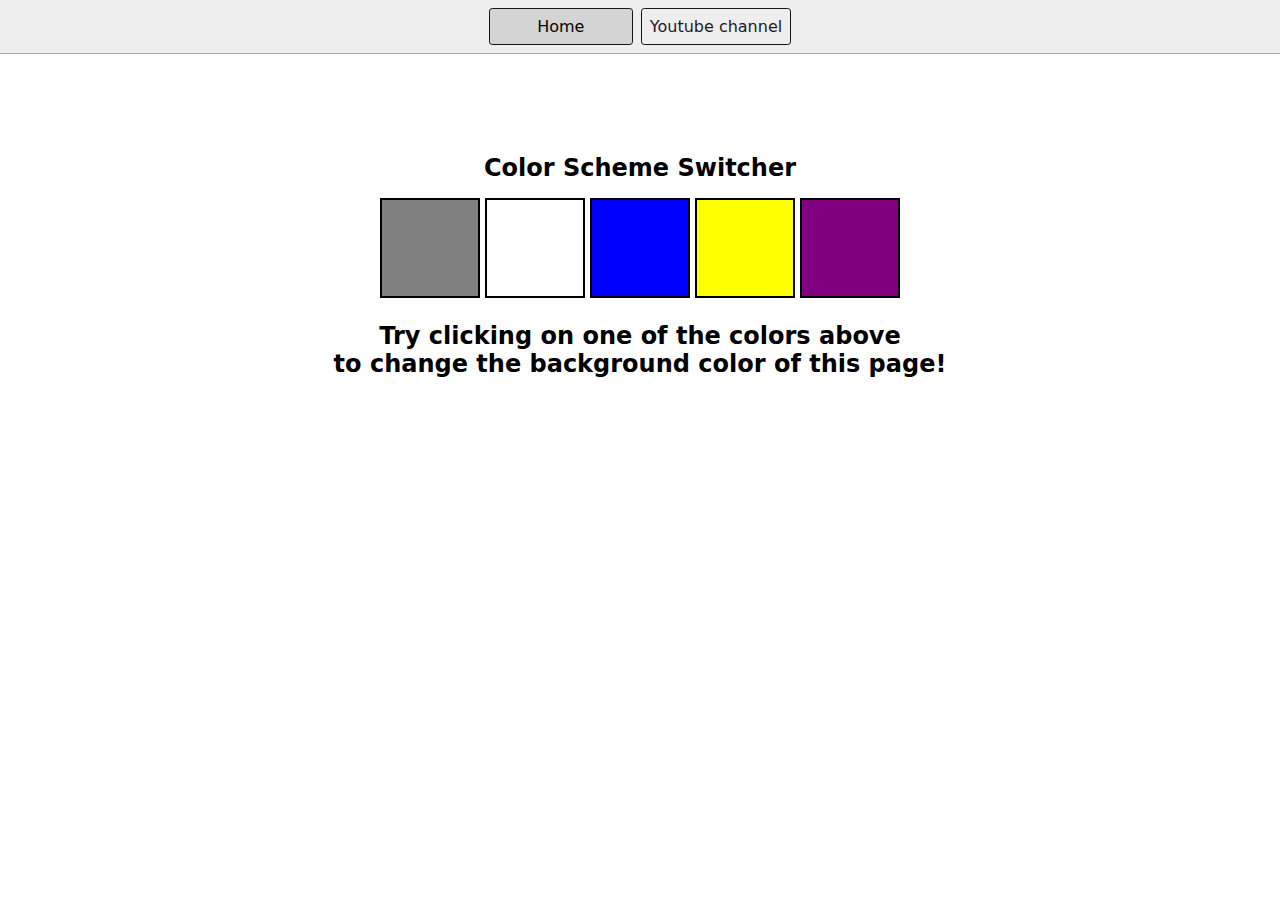
<file: 07_projects/1-colorChanger/index.html>
<!DOCTYPE html>
<html lang="en">
  <head>
    <meta charset="UTF-8" />
    <meta name="viewport" content="width=device-width, initial-scale=1.0" />
    <meta http-equiv="X-UA-Compatible" content="ie=edge" />
    <link rel="stylesheet" href="style.css" />
    <link rel="stylesheet" href="../styles.css" />
    <title>JavaScript Background Color Switcher</title>
  </head>
  <body>
    <nav>
      <a href="/" aria-current="page">Home</a>
      <a target="_blank" rel="noopener" href="https://www.youtube.com/@chaiaurcode"
        >Youtube channel</a>
    </nav>
    <div class="canvas">
      <!-- <a
        style="
          background-color: #fff;
          padding: 10px 30px;
          border-radius: 8px;
          color: #212121;
          text-decoration: none;
          border: 2px solid #212121;
        "
        href="../index.html"
        >Back to Home Page</a
      > -->
      <h1>Color Scheme Switcher</h1>
      <span class="button" id="grey"></span>
      <span class="button" id="white"></span>
      <span class="button" id="blue"></span>
      <span class="button" id="yellow"></span>
      <span class="button" id="purple"></span>
      <h2>
        Try clicking on one of the colors above
        <span>to change the background color of this page!</span>
      </h2>
    </div>
    <script src="script.js"></script>
  </body>
</html>
</file>
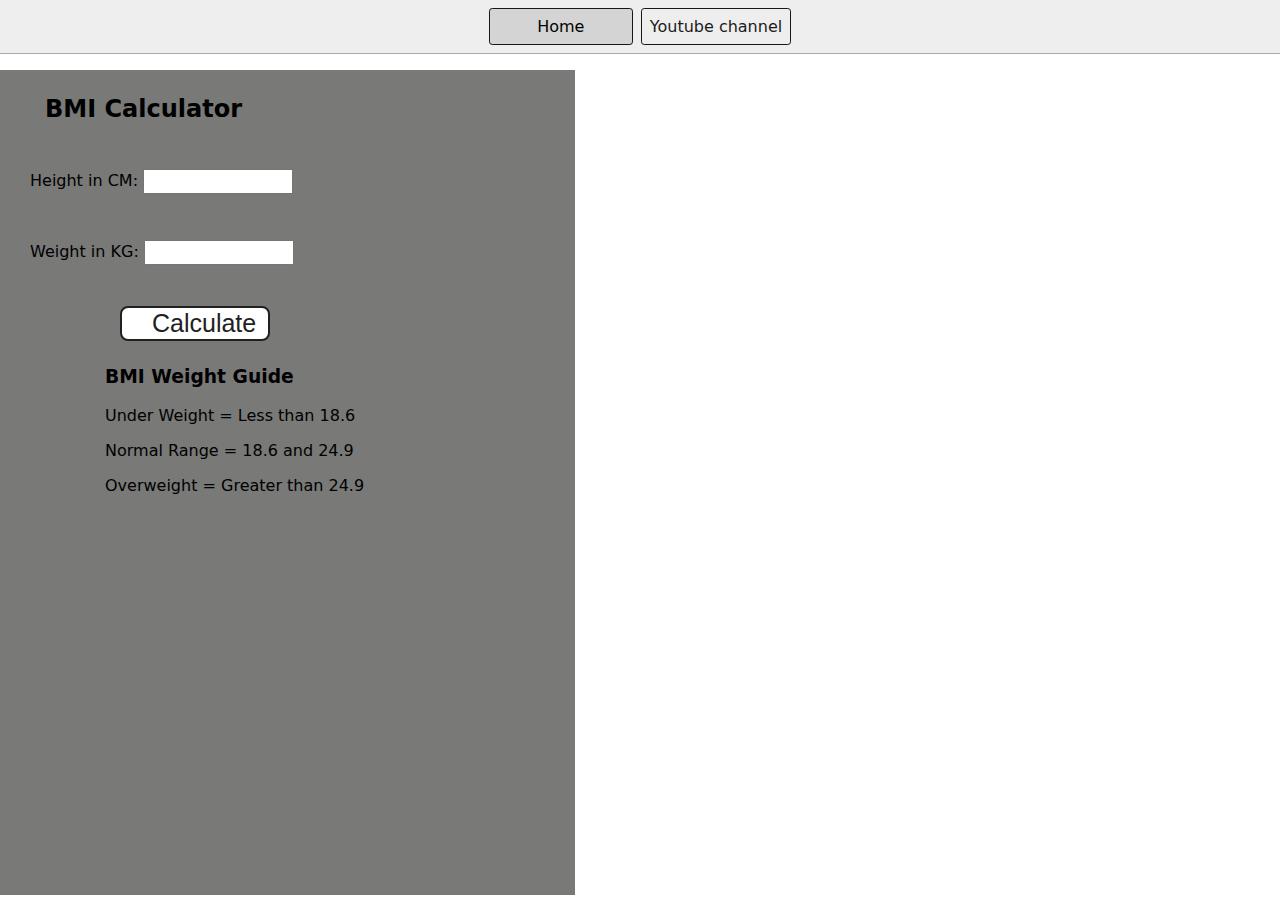
<file: 07_projects/2-BMICalculator/index.html>
<!DOCTYPE html>
<html lang="en">
  <head>
    <meta charset="UTF-8" />
    <meta name="viewport" content="width=device-width, initial-scale=1.0" />
    <meta http-equiv="X-UA-Compatible" content="ie=edge" />
    <link rel="stylesheet" href="style.css" />
    <link rel="stylesheet" href="../styles.css" />
    <title>BMI Calculator</title>
  </head>
  <body>
    <nav>
      <a href="/" aria-current="page">Home</a>
      <a target="_blank" href="https://www.youtube.com/@chaiaurcode"
        >Youtube channel</a
      >
    </nav>
    <div class="container">
      <h1>BMI Calculator</h1>
      <form>
        <p><label>Height in CM: </label><input type="text" id="height" /></p>
        <p><label>Weight in KG: </label><input type="text" id="weight" /></p>
        <button>Calculate</button>
        <div id="results"></div>
        <div id="weight-guide">
          <h3>BMI Weight Guide</h3>
          <p>Under Weight = Less than 18.6</p>
          <p>Normal Range = 18.6 and 24.9</p>
          <p>Overweight = Greater than 24.9</p>
        </div>
      </form>
    </div>
  </body>
  <script src="script.js"></script>
</html>
</file>
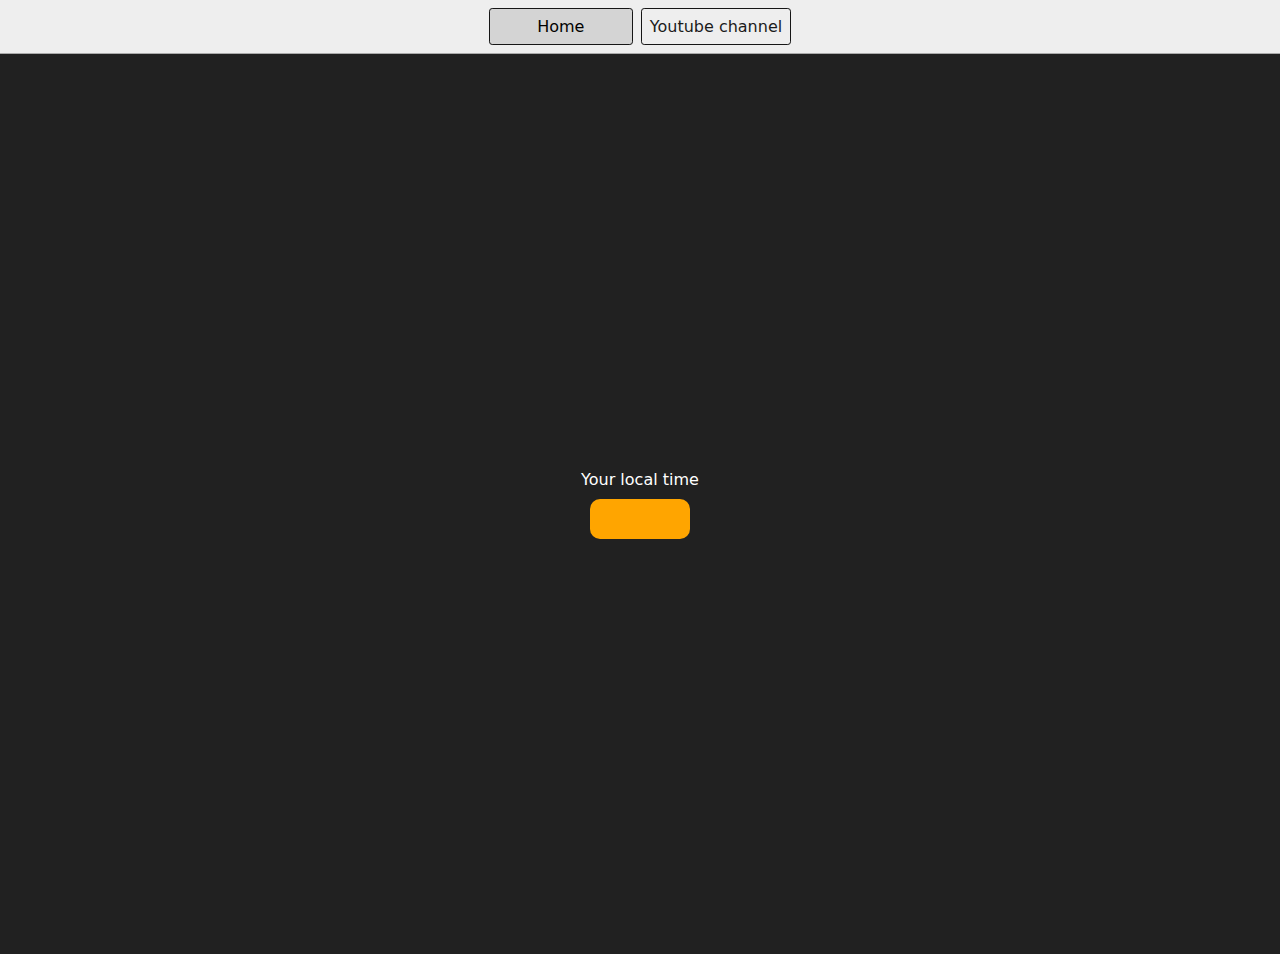
<file: 07_projects/3-digitalClock/index.html>
<!DOCTYPE html>
<html lang="en">
  <head>
    <meta charset="UTF-8" />
    <meta name="viewport" content="width=device-width, initial-scale=1.0" />
    <meta http-equiv="X-UA-Compatible" content="ie=edge" />
    <link rel="stylesheet" type="text/css" href="../styles.css" />
    <title>Your Local Time</title>
    <style>
      body {
        background-color: #212121;
        color: #fff;
      }
      .center {
        display: flex;
        height: 100vh;
        justify-content: center;
        align-items: center;
        flex-direction: column;
      }
      #clock {
        font-size: 40px;
        background-color: orange;
        padding: 20px 50px;
        margin-top: 10px;
        border-radius: 10px;
      }
    </style>
  </head>
  <body>
    <nav>
      <a href="/" aria-current="page">Home</a>
      <a target="_blank" href="https://www.youtube.com/@chaiaurcode"
        >Youtube channel</a
      >
    </nav>
    <div class="center">
      <div id="banner"><span>Your local time</span></div>
      <div id="clock"></div>
    </div>
    <script src="script.js"></script>
  </body>
</html>
</file>
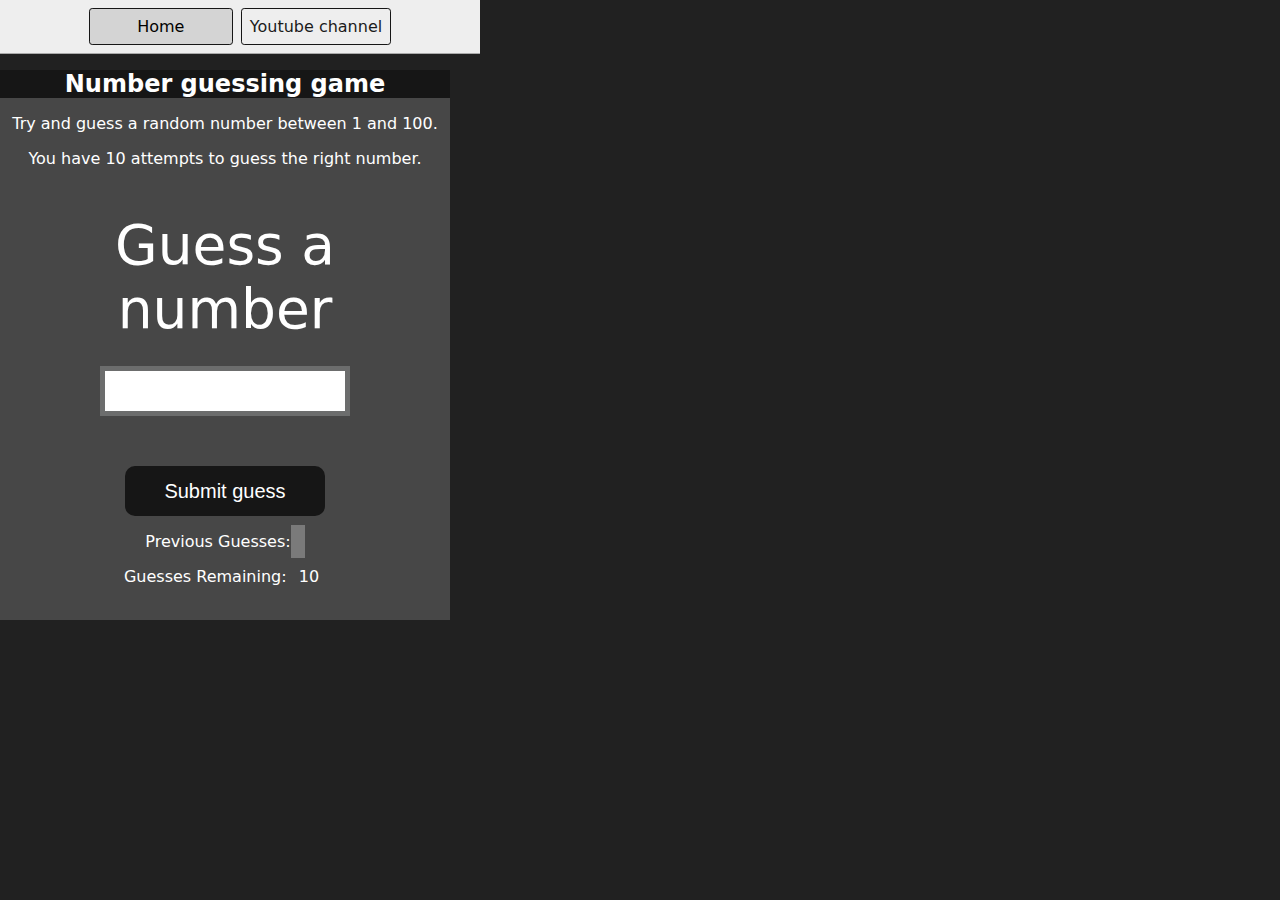
<file: 07_projects/4-guessTheNumber/index.html>
<!DOCTYPE html>
<html lang="en">
<head>
    <meta charset="UTF-8">
    <meta name="viewport" content="width=device-width, initial-scale=1.0">
    <meta http-equiv="X-UA-Compatible" content="ie=edge">
    <title>Number Guessing Game</title>
    <link rel="stylesheet" href="style.css">
    <link rel="stylesheet" href="../styles.css">
</head>
<body style="background-color:#212121; color:#fff;">
    <nav>
    <a href="/" aria-current="page">Home</a>
    <a target="_blank" href="https://www.youtube.com/@chaiaurcode"
        >Youtube channel</a
    >
    </nav>
    
    <div id="wrapper">
        <h1>Number guessing game</h1>
    <p>Try and guess a random number between 1 and 100.</p>
    <p>You have 10 attempts to guess the right number.</p>
    </br>
        <form class="form">
            <label2 for="guessField" id="guess">Guess a number</label>
            <input type="text" id="guessField" class="guessField">
            <input type="submit" id="subt" value="Submit guess" class="guessSubmit">
        </form>

        <div class="resultParas">
            <p >Previous Guesses: <span class="guesses"></span></p>
            <p >Guesses Remaining: <span class="lastResult">10</span></p>
            <p class="lowOrHi"></p>
        </div>
    </div>
    <script src="script.js"></script>
</body>
</html>
</file>
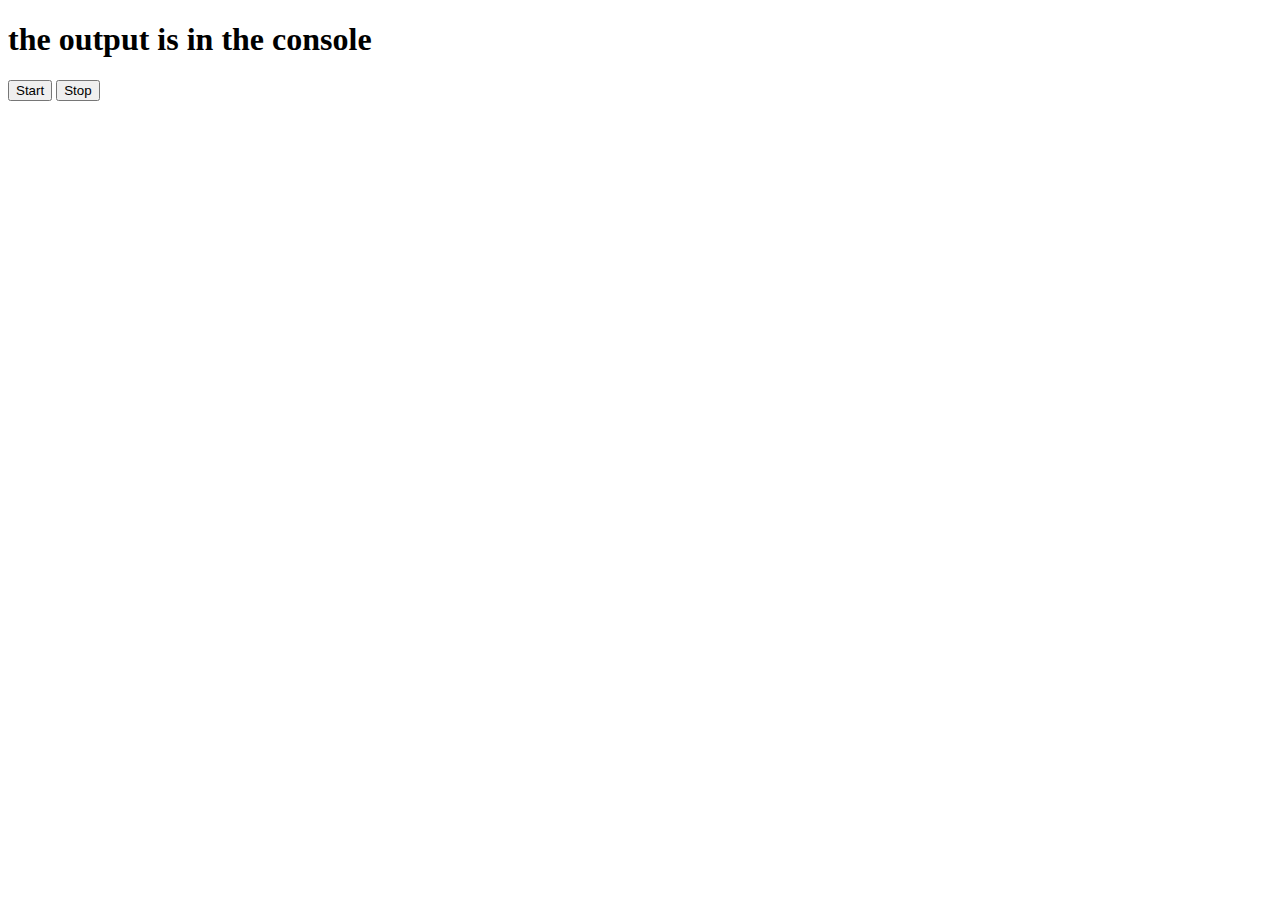
<file: 08_events/three.html>
<!DOCTYPE html>
<html lang="en">
<head>
    <meta charset="UTF-8">
    <meta name="viewport" content="width=device-width, initial-scale=1.0">
    <title>setInterval practice</title>
</head>
<body>
    <h1>the output is in the console</h1>
    <button id="start">Start</button>
    <button id="stop">Stop</button>
</body>
<script>
    const sayDate = (str) => {
        console.log(str, Date.now());
        
    }

    let intervalId;

    document.querySelector('#start').addEventListener('click',function(){
        console.log("STARTED")
        intervalId = setInterval(sayDate, 1000, "tarun chauhan");
    })
    

    document.querySelector('#stop').addEventListener('click',function(){
        console.log("STOPPED")
        clearInterval(intervalId)
    })
</script>
</html>
</file>
<file: 07_projects/1-colorChanger/style.css>
html {
    margin: 0;
  }
  
  span {
    display: block;
  }
  .canvas {
    margin: 100px auto 100px;
    width: 80%;
    text-align: center;
  }
  
  .button {
    width: 100px;
    height: 100px;
    border: solid black 2px;
    display: inline-block;
  }
  
  #grey {
    background: grey;
  }
  
  #white {
    background: white;
  }
  #blue {
    background: blue;
  }
  #yellow {
    background: yellow;
  }
  #purple {
    background: purple;
  }
</file>
<file: 07_projects/styles.css>
* {
    box-sizing: border-box;
  }
  
  body {
    margin: 0;
    font-family: system-ui, sans-serif;
    color: black;
    background-color: white;
  }
  
  nav {
    display: flex;
    flex-wrap: wrap;
    align-items: center;
    justify-content: center;
    padding: 0.5rem;
    gap: 0.5rem;
    border-bottom: solid 1px #aaa;
    background-color: #eee;
  }
  
  nav a {
    display: inline-block;
    min-width: 9rem;
    padding: 0.5rem;
    border-radius: 0.2rem;
    border: solid 1px rgb(22, 22, 22);
    text-align: center;
    text-decoration: none;
    color: #1b1b1b;
  }
  
  nav a[aria-current='page'] {
    color: #000;
    background-color: #d4d4d4;
  }
  
  main {
    padding: 1rem;
  }
  
  h1 {
    font-weight: bold;
    font-size: 1.5rem;
  }
  
  .projects {
    display: flex;
    flex-direction: column;
  }
  
  .project-link {
    background-color: #fff;
    padding: 10px 30px;
    border-radius: 8px;
    color: #212121;
    text-decoration: none;
    border: 2px solid #212121;
    margin-top: 5px;
  }
</file>
<file: 07_projects/2-BMICalculator/style.css>
.container {
    width: 575px;
    height: 825px;
  
    background-color: #797978;
    padding-left: 30px;
  }
  #height,
  #weight {
    width: 150px;
    height: 25px;
    margin-top: 30px;
  }
  
  #weight-guide {
    margin-left: 75px;
    margin-top: 25px;
  }
  
  #results {
    font-size: 35px;
    margin-left: 90px;
    margin-top: 20px;
    color: rgb(241, 241, 241);
  }
  
  button {
    width: 150px;
    height: 35px;
    margin-left: 90px;
    margin-top: 25px;
    background-color: #fff;
    padding: 1px 30px;
    border-radius: 8px;
    color: #212121;
    text-decoration: none;
    border: 2px solid #212121;
  
    font-size: 25px;
  }
  
  h1 {
    padding-left: 15px;
    padding-top: 25px;
    
  }
</file>
<file: 07_projects/4-guessTheNumber/style.css>
html {
    font-family: sans-serif;
  }
  
  body {
    width: 300px;
    max-width: 750px;
    min-width: 480px;
    margin: 0 auto;
    background-color: #212121;
  }
  
  .lastResult {
    color: white;
    padding: 7px;
  }
  
  .guesses {
    color: white;
    padding: 7px;
  }
  
  button {
    background-color: #141414;
    color: #fff;
    width: 250px;
    height: 50px;
    border-radius: 25px;
    font-size: 30px;
    border-style: none;
    margin-top: 30px;
    /* margin-left: 50px; */
  }
  
  #subt {
    background-color: #161616;
    color: #ffffff;
    width: 200px;
    height: 50px;
    border-radius: 10px;
    font-size: 20px;
    border-style: none;
    margin-top: 50px;
    /* margin-left: 75px; */
  }
  
  #guessField {
    color: #000;
    width: 250px;
    height: 50px;
    font-size: 30px;
    border-style: none;
    margin-top: 25px;
  
    /* margin-left: 50px; */
    border: 5px solid #6c6d6d;
    text-align: center;
  }
  
  #guess {
    font-size: 55px;
    /* margin-left: 90px; */
    margin-top: 120px;
    color: #fff;
  }
  
  .guesses {
    background-color: #7a7a7a;
  }
  
  #wrapper {
    box-sizing: border-box;
    text-align: center;
    width: 450px;
    height: 550px;
    background-color: #474747;
    color: #fff;
    font-size: 25px;
  }
  
  h1 {
    background-color: #161616;
  
    color: #fff;
    text-align: center;
  }
  
  p {
    font-size: 16px;
    text-align: center;
  }
</file>
